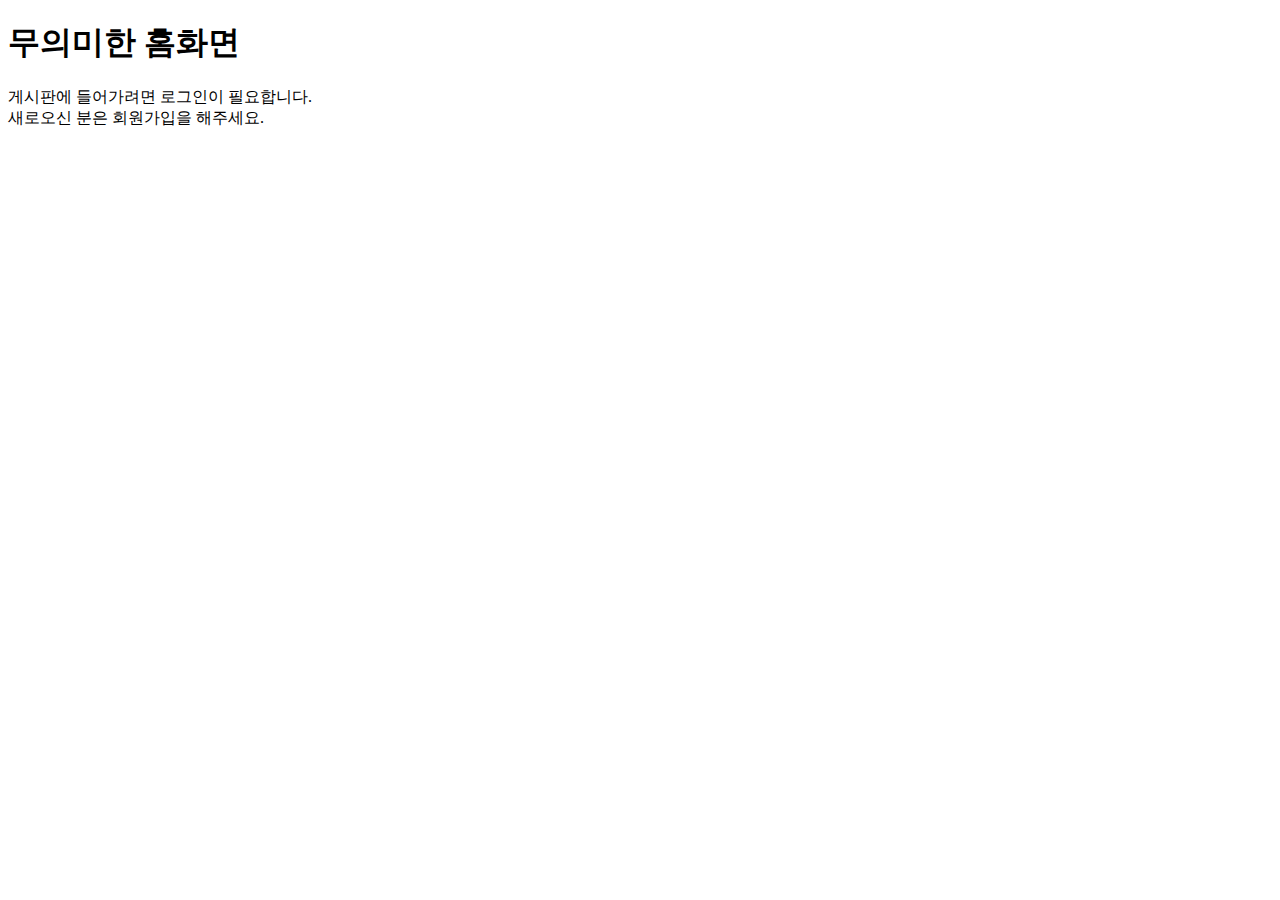
<file: src/main/resources/templates/index.html>
<!doctype html>
<html xmlns:th="http://www.thymeleaf.org">
  <head th:replace="fragments/common :: head('GameInfo홈')">

  </head>
  <body>
    <nav class="navbar navbar-expand-md navbar-dark bg-dark fixed-top" th:replace="fragments/common :: menu(home)">
    
    </nav>

    <main role="main" class="container">

      <div class="starter-template">
        <h1>무의미한 홈화면</h1>
        <p class="lead">게시판에 들어가려면 로그인이 필요합니다.<br> 새로오신 분은 회원가입을 해주세요.</p>
      </div>

    </main>

    <!-- Optional JavaScript -->
    <!-- jQuery first, then Popper.js, then Bootstrap JS -->
    <script src="https://code.jquery.com/jquery-3.3.1.slim.min.js" integrity="sha384-q8i/X+965DzO0rT7abK41JStQIAqVgRVzpbzo5smXKp4YfRvH+8abtTE1Pi6jizo" crossorigin="anonymous"></script>
    <script src="https://cdnjs.cloudflare.com/ajax/libs/popper.js/1.14.7/umd/popper.min.js" integrity="sha384-UO2eT0CpHqdSJQ6hJty5KVphtPhzWj9WO1clHTMGa3JDZwrnQq4sF86dIHNDz0W1" crossorigin="anonymous"></script>
    <script src="https://stackpath.bootstrapcdn.com/bootstrap/4.3.1/js/bootstrap.min.js" integrity="sha384-JjSmVgyd0p3pXB1rRibZUAYoIIy6OrQ6VrjIEaFf/nJGzIxFDsf4x0xIM+B07jRM" crossorigin="anonymous"></script>
  </body>
</html>
</file>
